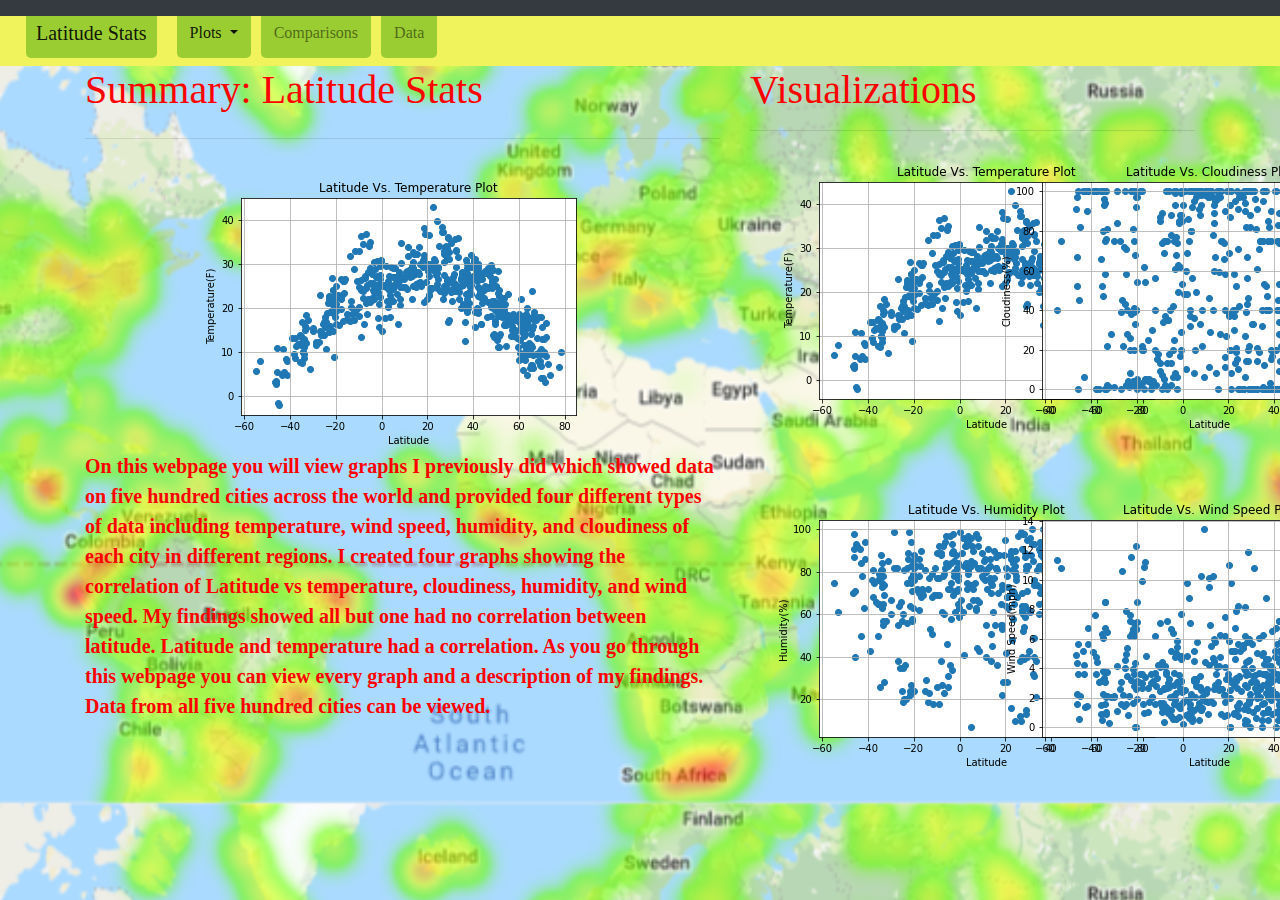
<file: index.html>
<!DOCTYPE html>
<html lang="en">

<head>
    <meta charset="UTF-8">
    <meta http-equiv="X-UA-Compatible" content="IE=edge">
    <meta name="viewport" content="width=device-width, initial-scale=1.0">
    <title>Latitude</title>
    <link rel="stylesheet" href="https://stackpath.bootstrapcdn.com/bootstrap/4.3.1/css/bootstrap.min.css" integrity=""
        crossorigin="anonymous">
    <link rel="stylesheet" href="style.css">
</head>

<body>
    <nav class="navbar navbar-expand-lg justify-content-center navbar-light">
        <a class="navbar-brand" href="index.html">Latitude Stats</a>
        <button class="navbar-toggler" type="button" data-toggle="collapse" data-target="#navbarSupportedContent"
            aria-controls="navbarSupportedContent" aria-expanded="false" aria-label="Toggle navigation">
            <span class="navbar-toggler-icon"></span>
        </button>



        <div class="collapse navbar-collapse" id="navbarSupportedContent">
            <ul class="navbar-nav mr-auto">
                <li class="nav-item active">
                    <a class="nav-link dropdown-toggle" href="#"  id="navbarDropdown" role="button"
                        data-toggle="dropdown" aria-haspopup="true" aria-expanded="false">
                        Plots
                    </a>
                    <div class="dropdown-menu" aria-labelledby="navbarDropdown">
                        <!-- <span class="dropdown-item-text">Plots</span> -->
                        <a class="dropdown-item" href="cloudiness.html">Cloudiness</a>
                        <a class="dropdown-item" href="humid.html">Humid</a>
                        <a class="dropdown-item" href="temperature.html">Temp</a>
                        <a class="dropdown-item" href="wind_speed.html">Wind Speed</a>
                    </div>
                </li>
                <li class="nav-item">
                    <a class="nav-link" href="comparisons.html">Comparisons</a>
                </li>
                <li class="nav=item">
                    <a class="nav-link" href="resources/cities.html">Data</a>
                </li>
            </ul>
            <div class="fixed-top">
                <div class="collapse" id="navbarToggleExternalContent">
                    <div class="bg-dark p-4">
                        <h5 class="text-white h4">Collapsed content</h5>
                        <span class="text-muted">Toggleable via the navbar brand.</span>
                    </div>
                </div>
                <nav class="navbar navbar-dark bg-dark">
                    <button class="navbar-toggler" type="button" data-toggle="collapse"
                        data-target="#navbarToggleExternalContent" aria-controls="navbarToggleExternalContent"
                        aria-expanded="false" aria-label="Toggle navigation">
                        <span class="navbar-toggler-icon"></span>
                    </button>
                </nav>
    </nav>

    </div>
    <div class="container">
        <div class="row">
            <div class="col-lg-7 col-md-12">
                <div class="box" style="padding-bottom: 20px;">
                    <h1 class="text-left">Summary: Latitude Stats</h1>
                    <hr class="my-4">
                    <img src="assets/images/Lat_V_Temp.png">
                    <p>On this webpage you will view graphs I previously did which showed data on five hundred cities across
                        the
                        world and provided four different types of data including temperature, wind speed, humidity, and
                        cloudiness of each city in different regions. I created four graphs showing the correlation of
                        Latitude
                        vs temperature, cloudiness, humidity, and wind speed. My findings showed all but one had no
                        correlation
                        between latitude. Latitude and temperature had a correlation. As you go through this webpage you can
                        view every graph and a description of my findings. Data from all five hundred cities can be viewed.
                    </p>
    
                </div>
    
            </div>
            <div class="col-lg-5 col-md-12 Transparent">
                <div class="box">
                    <h1 class="text-left">Visualizations</h1>
                    <hr>
                    <div class="container">
                        <div class="row" style="padding-bottom: 50px;">
                            <div class="col-md-6">
                                <a href="temperature.html"><img class="vis-image" src="assets/images/Lat_V_Temp.png"
                                    class="rounded float-left thumbnail" alt="Latitude Vs. Temperature"></a>
                            </div>
                            <div class="col-md-6">
                                <a href="cloudiness.html"><img class="Panel vis-image" src="assets/images/Lat_V_Cloudiness.png"
                                    class="rounded float-left thumbnail" alt="Latitude Vs. Cloudiness"></a>
                            </div>
                        </div>
                        <div class="row" style="padding-bottom: 30px;">
                            <div class="col-md-6">
                                <a href="humid.html"><img class="Panel vis-image" src="assets/images/Lat_V_Humid.png"
                                    class="rounded float-left thumbnail" alt="Latitude Vs. Humid"></a>
                            </div>
                            <div class="col-md-6">
                                <a href="wind_speed.html"><img class="Panel vis-image" src="assets/images/Lat_V_Wind Speed.png"
                                   class="rounded float-left thumbnail" alt="Latitude Vs. Wind Speed"></a>
                            </div>
                        </div>
                    </div>
                </div>
            </div>
        </div>
    </div>
    </div>
    
    <script src="https://cdn.jsdelivr.net/npm/jquery@3.5.1/dist/jquery.slim.min.js"
        integrity="sha384-DfXdz2htPH0lsSSs5nCTpuj/zy4C+OGpamoFVy38MVBnE+IbbVYUew+OrCXaRkfj"
        crossorigin="anonymous"></script>
    <script src="https://cdn.jsdelivr.net/npm/bootstrap@4.6.2/dist/js/bootstrap.bundle.min.js"
        integrity="sha384-Fy6S3B9q64WdZWQUiU+q4/2Lc9npb8tCaSX9FK7E8HnRr0Jz8D6OP9dO5Vg3Q9ct"
        crossorigin="anonymous"></script>
    </body>
    
    </html>
</file>
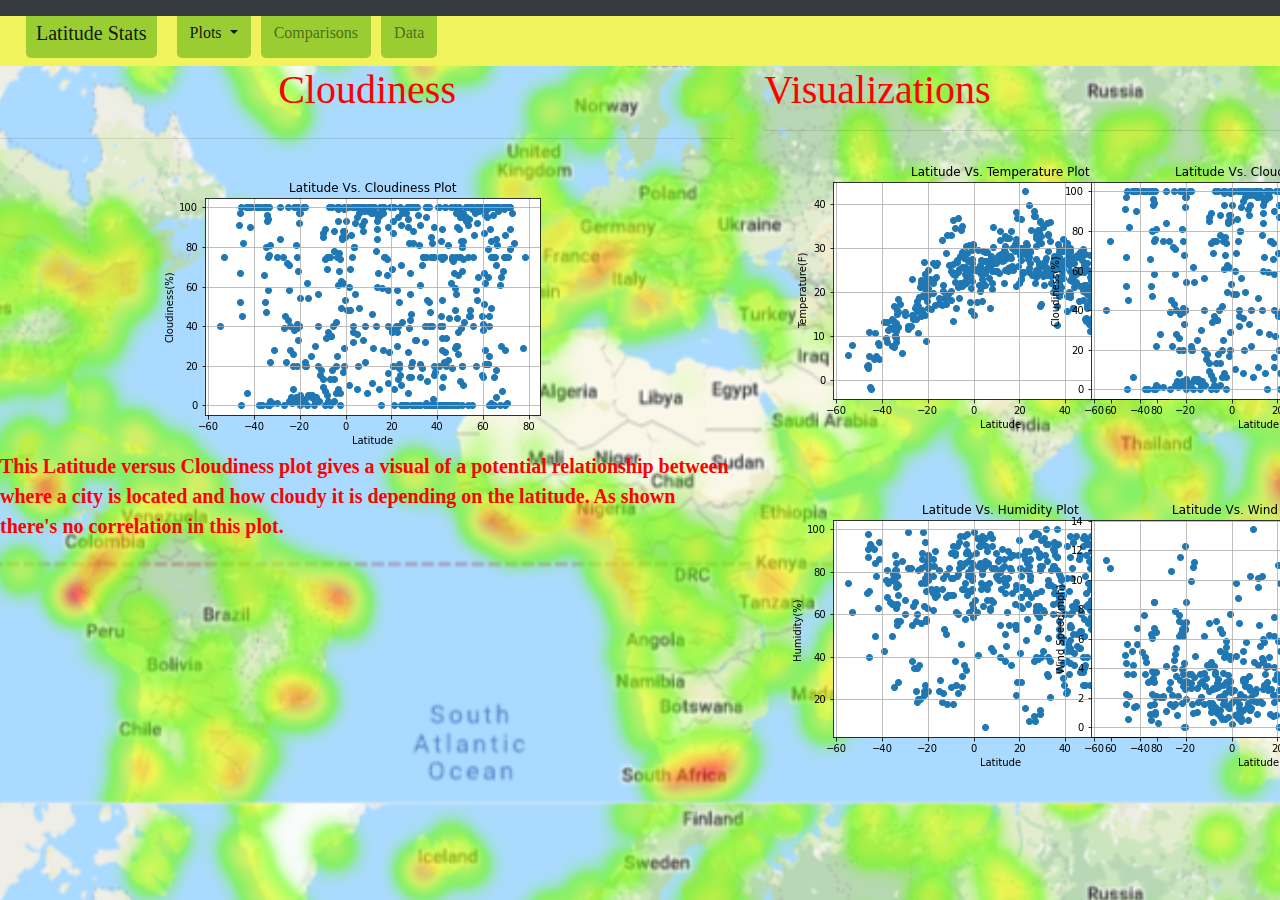
<file: cloudiness.html>
<!DOCTYPE html>
<html lang="en">

<head>
    <meta charset="UTF-8">
    <meta http-equiv="X-UA-Compatible" content="IE=edge">
    <meta name="viewport" content="width=device-width, initial-scale=1.0">
    <title>Cloudiness</title>
    <link rel="stylesheet" href="https://stackpath.bootstrapcdn.com/bootstrap/4.3.1/css/bootstrap.min.css" integrity=""
        crossorigin="anonymous">
    <link rel="stylesheet" href="style.css">
</head>


<body>
    <!-- <h1>Cloudiness</h1> -->

    <!-- <img src="assets/images/Lat_V_Cloudiness.png" alt="Latitude Vs. Cloudiness"> -->

    <body>
        <nav class="navbar navbar-expand-lg navbar-light">
            <a class="navbar-brand" href="index.html">Latitude Stats</a>
            <button class="navbar-toggler" type="button" data-toggle="collapse" data-target="#navbarSupportedContent"
                aria-controls="navbarSupportedContent" aria-expanded="false" aria-label="Toggle navigation">
                <span class="navbar-toggler-icon"></span>
            </button>

            <div class="collapse navbar-collapse" id="navbarSupportedContent">
                <ul class="navbar-nav mr-auto">
                    <li class="nav-item active">
                        <a class="nav-link dropdown-toggle" href="#" id="navbarDropdown" role="button"
                            data-toggle="dropdown" aria-haspopup="true" aria-expanded="false">
                            Plots
                        </a>
                        <div class="dropdown-menu" aria-labelledby="navbarDropdown">
                            <!-- <span class="dropdown-item-text">Plots</span> -->
                            <a class="dropdown-item" href="index.html">Home</a>
                            <a class="dropdown-item" href="humid.html">Humid</a>
                            <a class="dropdown-item" href="temperature.html">Temp</a>
                            <a class="dropdown-item" href="wind_speed.html">Wind Speed</a>
                        </div>
                    </li>
                    <li class="nav-item">
                        <a class="nav-link" href="comparisons.html">Comparisons</a>
                    </li>
                    <li class="nav=item">
                        <a class="nav-link" href="resources/cities.html">Data</a>
                    </li>
                </ul>
                <div class="fixed-top">
                    <div class="collapse" id="navbarToggleExternalContent">
                        <div class="bg-dark p-4">
                            <h5 class="text-white h4">Collapsed content</h5>
                            <span class="text-muted">Toggleable via the navbar brand.</span>
                        </div>
                    </div>
                    <nav class="navbar navbar-dark bg-dark">
                        <button class="navbar-toggler" type="button" data-toggle="collapse"
                            data-target="#navbarToggleExternalContent" aria-controls="navbarToggleExternalContent"
                            aria-expanded="false" aria-label="Toggle navigation">
                            <span class="navbar-toggler-icon"></span>
                        </button>
                    </nav>
                </div>
            </div>
        </nav>
        <div class="row content">
            <div class="col-lg-7 col-md-12">
                <h1 class="title">Cloudiness</h1>
                <hr class="my-4">
                <img src="assets/images/Lat_V_Cloudiness.png">
                <p>This Latitude versus Cloudiness plot gives a visual of a potential relationship between where a city
                    is located and how cloudy it is depending on the latitude. As shown there's no correlation in this
                    plot.</p>





            </div>
            <div class="col-lg-5 col-md-12 Transparent">
                <div class="box">
                    <h1 class="text-left">Visualizations</h1>
                    <hr>
                    <div class="container">
                        <div class="row" style="padding-bottom: 50px;">
                            <div class="col-6">
                                <a href="temperature.html"><img class="Panel" src="assets/images/Lat_V_Temp.png"
                                        class="rounded float-left thumbnail" alt="Latitude Vs. Temperature"></a>
                            </div>
                            <div class="col-6">
                                <a href="cloudiness.html"><img class="Panel" src="assets/images/Lat_V_Cloudiness.png"
                                        class="rounded float-left thumbnail" alt="Latitude Vs. Cloudiness"></a>
                            </div>
                        </div>
                        <div class="row" style="padding-bottom: 30px;">
                            <div class="col-6">
                                <a href="humid.html"><img class="Panel" src="assets/images/Lat_V_Humid.png"
                                        class="rounded float-left thumbnail" alt="Latitude Vs. Humid"></a>
                            </div>
                            <div class="col-6">
                                <a href="wind_speed.html"><img class="Panel" src="assets/images/Lat_V_Wind Speed.png"
                                        class="rounded float-left thumbnail" alt="Latitude Vs. Wind Speed"></a>
                            </div>
                        </div>
                    </div>
                </div>
            </div>
        </div>
        </div>
        </div>
        </div>
        <script src="https://cdn.jsdelivr.net/npm/jquery@3.5.1/dist/jquery.slim.min.js"
            integrity="sha384-DfXdz2htPH0lsSSs5nCTpuj/zy4C+OGpamoFVy38MVBnE+IbbVYUew+OrCXaRkfj"
            crossorigin="anonymous"></script>
        <script src="https://cdn.jsdelivr.net/npm/bootstrap@4.6.2/dist/js/bootstrap.bundle.min.js"
            integrity="sha384-Fy6S3B9q64WdZWQUiU+q4/2Lc9npb8tCaSX9FK7E8HnRr0Jz8D6OP9dO5Vg3Q9ct"
            crossorigin="anonymous"></script>
    </body>
</body>

</html>
</file>
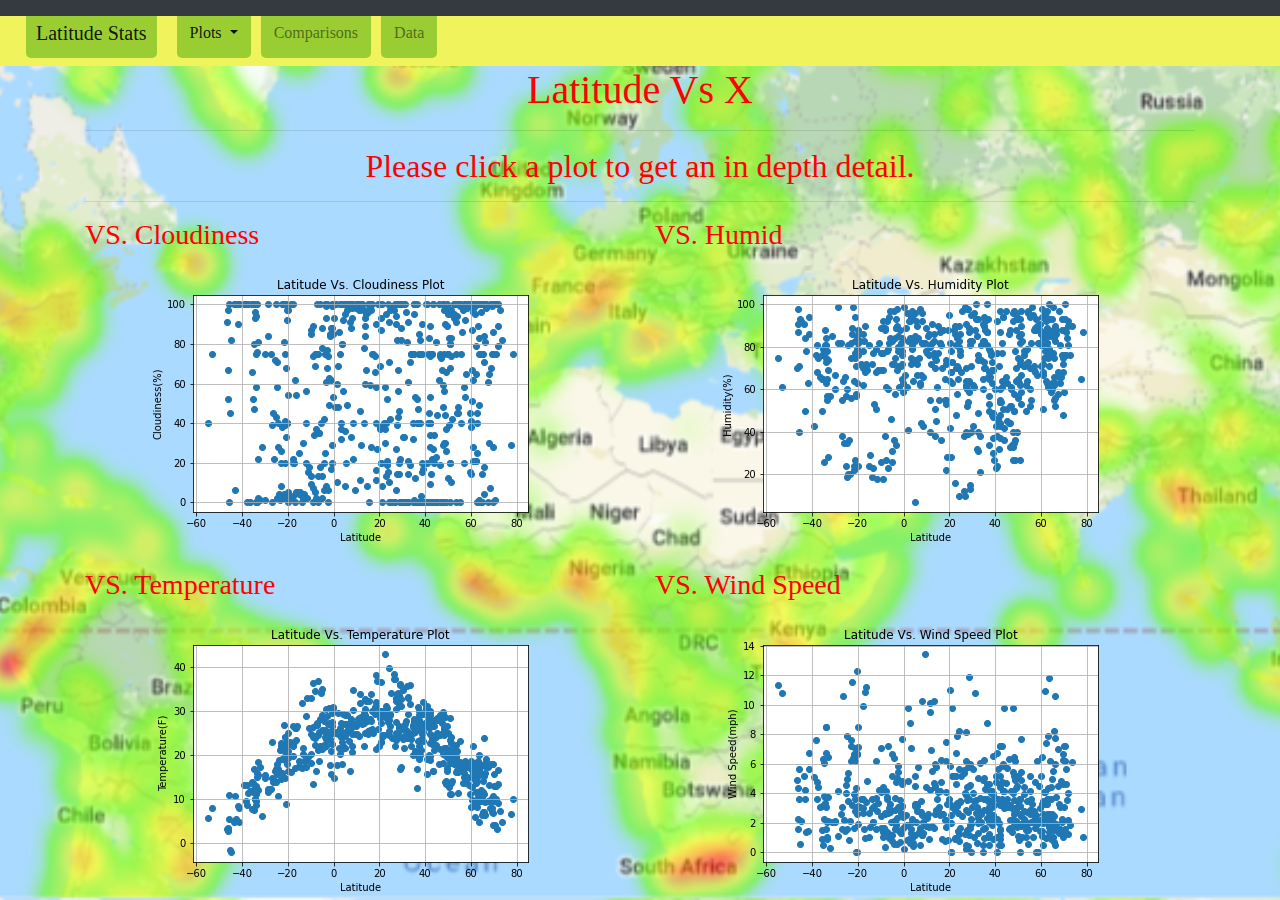
<file: comparisons.html>
<!DOCTYPE html>
<html lang="en">

<head>
    <meta charset="UTF-8">
    <meta http-equiv="X-UA-Compatible" content="IE=edge">
    <meta name="viewport" content="width=device-width, initial-scale=1.0">
    <title>Comparisons</title>
    <link rel="stylesheet" href="https://stackpath.bootstrapcdn.com/bootstrap/4.3.1/css/bootstrap.min.css" integrity=""
        crossorigin="anonymous">
    <link rel="stylesheet" href="style.css">
</head>

<body>
    <nav class="navbar navbar-expand-lg navbar-light">
        <a class="navbar-brand" href="index.html">Latitude Stats</a>
        <button class="navbar-toggler" type="button" data-toggle="collapse" data-target="#navbarSupportedContent"
            aria-controls="navbarSupportedContent" aria-expanded="false" aria-label="Toggle navigation">
            <span class="navbar-toggler-icon"></span>
        </button>

        <div class="collapse navbar-collapse" id="navbarSupportedContent">
            <ul class="navbar-nav mr-auto">
                <li class="nav-item active">
                    <a class="nav-link dropdown-toggle" href="#" id="navbarDropdown" role="button"
                        data-toggle="dropdown" aria-haspopup="true" aria-expanded="false">
                        Plots
                    </a>
                    <div class="dropdown-menu" aria-labelledby="navbarDropdown">
                        <!-- <span class="dropdown-item-text">Plots</span> -->
                        <a class="dropdown-item" href="index.html">Home</a>
                        <a class="dropdown-item" href="cloudiness.html">Cloudiness</a>
                        <a class="dropdown-item" href="humid.html">Humid</a>
                        <a class="dropdown-item" href="temperature.html">Temp</a>
                        <a class="dropdown-item" href="wind_speed.html">Wind Speed</a>
                    </div>
                </li>
                <li class="nav-item">
                    <a class="nav-link" href="#">Comparisons</a>
                </li>
                <li class="nav=item">
                    <a class="nav-link" href="resources/cities.html">Data</a>
                </li>
            </ul>
            <div class="fixed-top">
                <div class="collapse" id="navbarToggleExternalContent">
                    <div class="bg-dark p-4">
                        <h5 class="text-white h4">Collapsed content</h5>
                        <span class="text-muted">Toggleable via the navbar brand.</span>
                    </div>
                </div>
                <nav class="navbar navbar-dark bg-dark">
                    <button class="navbar-toggler" type="button" data-toggle="collapse"
                        data-target="#navbarToggleExternalContent" aria-controls="navbarToggleExternalContent"
                        aria-expanded="false" aria-label="Toggle navigation">
                        <span class="navbar-toggler-icon"></span>
                    </button>
                </nav>
            </div>
        </div>
    </nav>

    <div class="container">
        <div class="row">
            <div class="col-md-12">
                <h1>Latitude Vs X</h1>

                <hr>

                <h2>Please click a plot to get an in depth detail.</h2>


                <hr>

            </div>

        </div>


        <div class="row">
            <div class="col-md-6" style="padding-bottom: 20px;">
                <h3>VS. Cloudiness</h3><a href="cloudiness.html"><img src="assets/images/Lat_V_Cloudiness.png"></a>
            </div>

            <div class="col-md-6" style="padding-bottom: 20px;">
                <h3>VS. Humid</h3><a href="humid.html"><img src="assets/images/Lat_V_Humid.png"></a>
            </div>

        </div>

        <div class="row">
            <div class="col-md-6">
                <h3>VS. Temperature</h3><a href="temperature.html"><img src="assets/images/Lat_V_Temp.png"></a>
            </div>

            <div class="col-md-6">
                <h3>VS. Wind Speed</h3><a href="wind_speed.html"><img src="assets/images/Lat_V_Wind Speed.png"></a>
            </div>

        </div>


    </div>
    <script src="https://cdn.jsdelivr.net/npm/jquery@3.5.1/dist/jquery.slim.min.js"
        integrity="sha384-DfXdz2htPH0lsSSs5nCTpuj/zy4C+OGpamoFVy38MVBnE+IbbVYUew+OrCXaRkfj"
        crossorigin="anonymous"></script>
    <script src="https://cdn.jsdelivr.net/npm/bootstrap@4.6.2/dist/js/bootstrap.bundle.min.js"
        integrity="sha384-Fy6S3B9q64WdZWQUiU+q4/2Lc9npb8tCaSX9FK7E8HnRr0Jz8D6OP9dO5Vg3Q9ct"
        crossorigin="anonymous"></script>
</body>

</html>
</file>
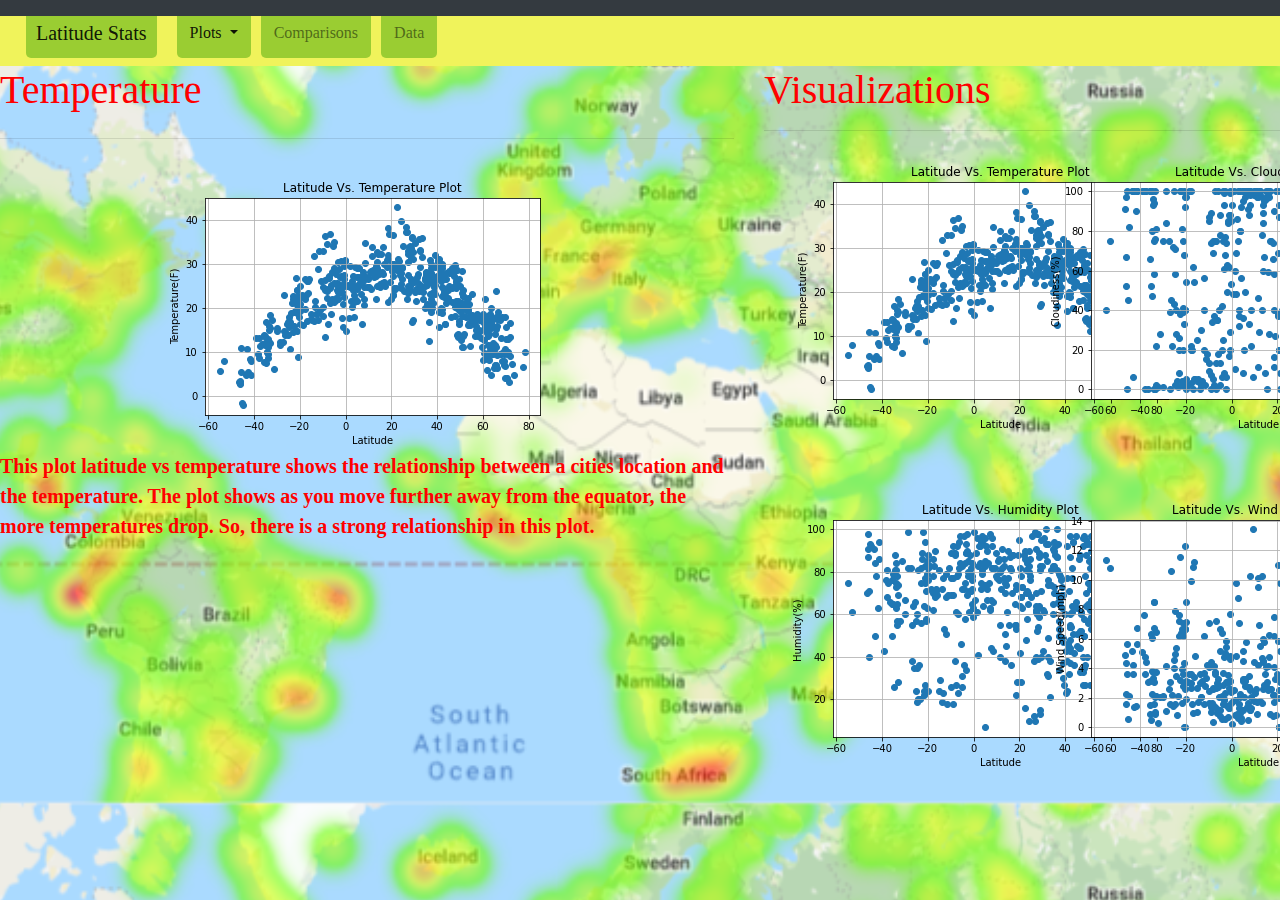
<file: temperature.html>
<!DOCTYPE html>
<html lang="en">

<head>
    <meta charset="UTF-8">
    <meta http-equiv="X-UA-Compatible" content="IE=edge">
    <meta name="viewport" content="width=device-width, initial-scale=1.0">
    <title>Temperature</title>
    <link rel="stylesheet" href="https://stackpath.bootstrapcdn.com/bootstrap/4.3.1/css/bootstrap.min.css" integrity=""
        crossorigin="anonymous">
    <link rel="stylesheet" href="style.css">
</head>

<body>

    <body>
        <nav class="navbar navbar-expand-lg navbar-light">
            <a class="navbar-brand" href="index.html">Latitude Stats</a>
            <button class="navbar-toggler" type="button" data-toggle="collapse" data-target="#navbarSupportedContent"
                aria-controls="navbarSupportedContent" aria-expanded="false" aria-label="Toggle navigation">
                <span class="navbar-toggler-icon"></span>
            </button>

            <div class="collapse navbar-collapse" id="navbarSupportedContent">
                <ul class="navbar-nav mr-auto">
                    <li class="nav-item active">
                        <a class="nav-link dropdown-toggle" href="#" id="navbarDropdown" role="button"
                            data-toggle="dropdown" aria-haspopup="true" aria-expanded="false">
                            Plots
                        </a>
                        <div class="dropdown-menu" aria-labelledby="navbarDropdown">
                            <!-- <span class="dropdown-item-text">Plots</span> -->
                            <a class="dropdown-item" href="index.html">Home</a>
                            <a class="dropdown-item" href="humid.html">Humid</a>
                            <a class="dropdown-item" href="temperature.html">Temp</a>
                            <a class="dropdown-item" href="wind_speed.html">Wind Speed</a>
                        </div>
                    </li>
                    <li class="nav-item">
                        <a class="nav-link" href="comparisons.html">Comparisons</a>
                    </li>
                    <li class="nav=item">
                        <a class="nav-link" href="resources/cities.html">Data</a>
                    </li>
                </ul>
                <div class="fixed-top">
                    <div class="collapse" id="navbarToggleExternalContent">
                        <div class="bg-dark p-4">
                            <h5 class="text-white h4">Collapsed content</h5>
                            <span class="text-muted">Toggleable via the navbar brand.</span>
                        </div>
                    </div>
                    <nav class="navbar navbar-dark bg-dark">
                        <button class="navbar-toggler" type="button" data-toggle="collapse"
                            data-target="#navbarToggleExternalContent" aria-controls="navbarToggleExternalContent"
                            aria-expanded="false" aria-label="Toggle navigation">
                            <span class="navbar-toggler-icon"></span>
                        </button>
                    </nav>
                </div>
            </div>
        </nav>





        <div class="row content">
            <div class="col-lg-7 col-md-12">
                <h1 class="text-left">Temperature</h1>
                <hr class="my-4">
                <img src="assets/images/Lat_V_Temp.png">
                <p>This plot latitude vs temperature shows the relationship between a cities location and the
                    temperature. The plot shows as you move further away from the equator, the more temperatures drop.
                    So, there is a strong relationship in this plot.</p>





            </div>
            <div class="col-lg-5 col-md-12 Transparent">
                <div class="box">
                    <h1 class="text-left">Visualizations</h1>
                    <hr>
                    <div class="container">
                        <div class="row" style="padding-bottom: 50px;">
                            <div class="col-6">
                                <a href="temperature.html"><img class="Panel" src="assets/images/Lat_V_Temp.png"
                                        class="rounded float-left thumbnail" alt="Latitude Vs. Temperature"></a>
                            </div>
                            <div class="col-6">
                                <a href="cloudiness.html"><img class="Panel" src="assets/images/Lat_V_Cloudiness.png"
                                        class="rounded float-left thumbnail" alt="Latitude Vs. Cloudiness"></a>
                            </div>
                        </div>
                        <div class="row" style="padding-bottom: 30px;">
                            <div class="col-6">
                                <a href="humid.html"><img class="Panel" src="assets/images/Lat_V_Humid.png"
                                        class="rounded float-left thumbnail" alt="Latitude Vs. Humid"></a>
                            </div>
                            <div class="col-6">
                                <a href="wind_speed.html"><img class="Panel" src="assets/images/Lat_V_Wind Speed.png"
                                        class="rounded float-left thumbnail" alt="Latitude Vs. Wind Speed"></a>
                            </div>
                        </div>
                    </div>
                </div>
            </div>
        </div>
        </div>
        </div>



        <script src="https://cdn.jsdelivr.net/npm/jquery@3.5.1/dist/jquery.slim.min.js"
            integrity="sha384-DfXdz2htPH0lsSSs5nCTpuj/zy4C+OGpamoFVy38MVBnE+IbbVYUew+OrCXaRkfj"
            crossorigin="anonymous"></script>
        <script src="https://cdn.jsdelivr.net/npm/bootstrap@4.6.2/dist/js/bootstrap.bundle.min.js"
            integrity="sha384-Fy6S3B9q64WdZWQUiU+q4/2Lc9npb8tCaSX9FK7E8HnRr0Jz8D6OP9dO5Vg3Q9ct"
            crossorigin="anonymous"></script>

    </body>

</html>
</file>
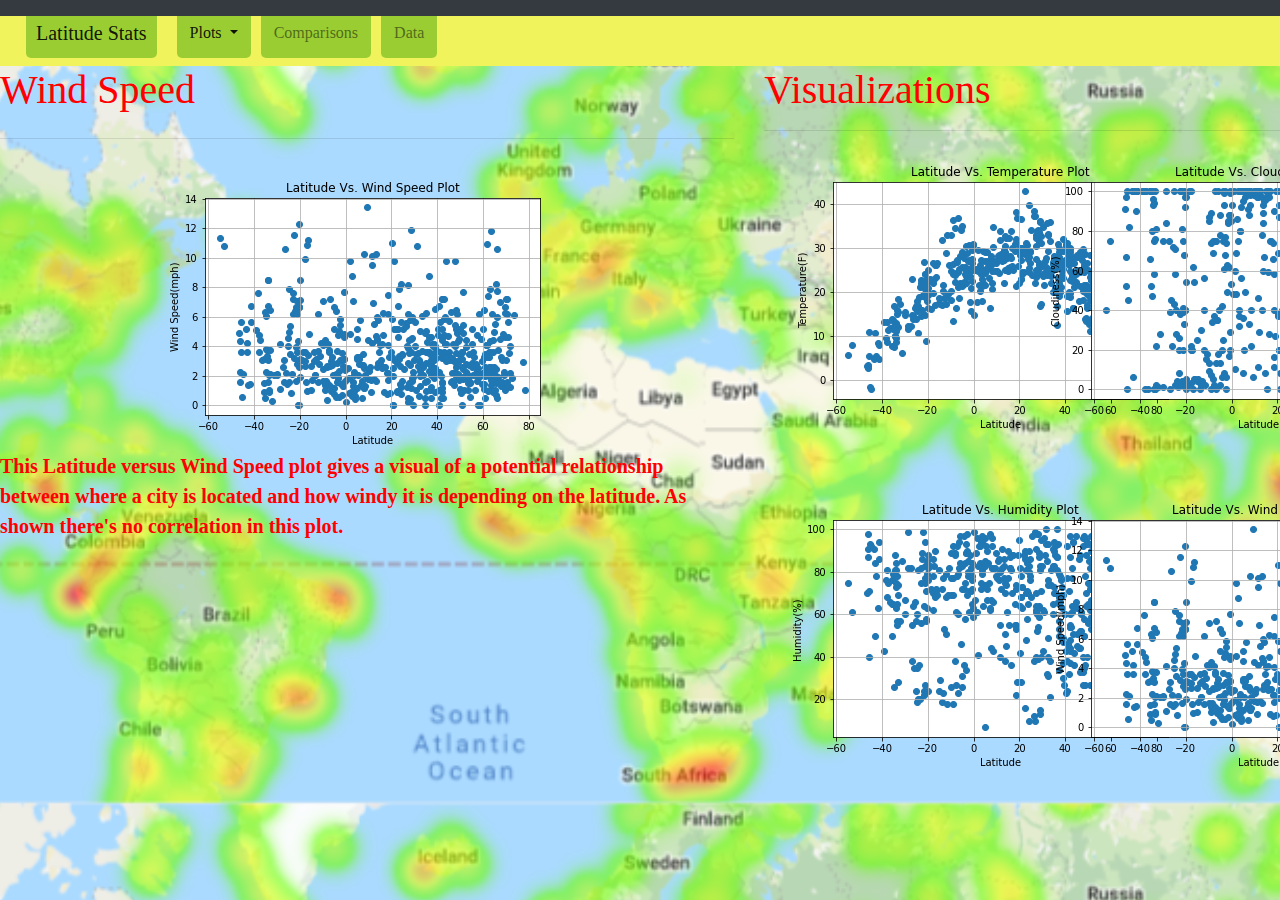
<file: wind_speed.html>
<!DOCTYPE html>
<html lang="en">

<head>
    <meta charset="UTF-8">
    <meta http-equiv="X-UA-Compatible" content="IE=edge">
    <meta name="viewport" content="width=device-width, initial-scale=1.0">
    <title>Wind Speed</title>
    <link rel="stylesheet" href="https://stackpath.bootstrapcdn.com/bootstrap/4.3.1/css/bootstrap.min.css" integrity=""
        crossorigin="anonymous">
    <link rel="stylesheet" href="style.css">
</head>

<body>

    <body>
        <nav class="navbar navbar-expand-lg navbar-light">
            <a class="navbar-brand" href="index.html">Latitude Stats</a>
            <button class="navbar-toggler" type="button" data-toggle="collapse" data-target="#navbarSupportedContent"
                aria-controls="navbarSupportedContent" aria-expanded="false" aria-label="Toggle navigation">
                <span class="navbar-toggler-icon"></span>
            </button>

            <div class="collapse navbar-collapse" id="navbarSupportedContent">
                <ul class="navbar-nav mr-auto">
                    <li class="nav-item active">
                        <a class="nav-link dropdown-toggle" href="#" id="navbarDropdown" role="button"
                            data-toggle="dropdown" aria-haspopup="true" aria-expanded="false">
                            Plots
                        </a>
                        <div class="dropdown-menu" aria-labelledby="navbarDropdown">
                            <!-- <span class="dropdown-item-text">Plots</span> -->
                            <a class="dropdown-item" href="index.html">Home</a>
                            <a class="dropdown-item" href="cloudiness.html">Cloudiness</a>
                            <a class="dropdown-item" href="temperature.html">Temp</a>
                            <a class="dropdown-item" href="humid.html">Humidity</a>
                        </div>
                    </li>
                    <li class="nav-item">
                        <a class="nav-link" href="comparisons.html">Comparisons</a>
                    </li>
                    <li class="nav=item">
                        <a class="nav-link" href="resources/cities.html">Data</a>
                    </li>
                </ul>
                <div class="fixed-top">
                    <div class="collapse" id="navbarToggleExternalContent">
                        <div class="bg-dark p-4">
                            <h5 class="text-white h4">Collapsed content</h5>
                            <span class="text-muted">Toggleable via the navbar brand.</span>
                        </div>
                    </div>
                    <nav class="navbar navbar-dark bg-dark">
                        <button class="navbar-toggler" type="button" data-toggle="collapse"
                            data-target="#navbarToggleExternalContent" aria-controls="navbarToggleExternalContent"
                            aria-expanded="false" aria-label="Toggle navigation">
                            <span class="navbar-toggler-icon"></span>
                        </button>
                    </nav>
                </div>
            </div>
        </nav>



        <div class="row content">
            <div class="col-lg-7 col-md-12">
                <h1 class="text-left">Wind Speed</h1>
                <hr class="my-4">
                <img src="assets/images/Lat_V_Wind Speed.png">
                <p>This Latitude versus Wind Speed plot gives a visual of a potential relationship between where a city
                    is located and how windy it is depending on the latitude. As shown there's no correlation in this
                    plot.</p>




            </div>
            <div class="col-lg-5 col-md-12 Transparent">
                <div class="box">
                    <h1 class="text-left">Visualizations</h1>
                    <hr>
                    <div class="container">
                        <div class="row" style="padding-bottom: 50px;">
                            <div class="col-6">
                                <a href="temperature.html"><img class="Panel" src="assets/images/Lat_V_Temp.png"
                                    class="rounded float-left thumbnail" alt="Latitude Vs. Temperature"></a>
                            </div>
                            <div class="col-6">
                                <a href="cloudiness.html"><img class="Panel" src="assets/images/Lat_V_Cloudiness.png"
                                    class="rounded float-left thumbnail" alt="Latitude Vs. Cloudiness"></a>
                            </div>
                        </div>
                        <div class="row" style="padding-bottom: 30px;">
                            <div class="col-6">
                                <a href="humid.html"><img class="Panel" src="assets/images/Lat_V_Humid.png"
                                    class="rounded float-left thumbnail" alt="Latitude Vs. Humid"></a>
                            </div>
                            <div class="col-6">
                                <a href="wind_speed.html"><img class="Panel" src="assets/images/Lat_V_Wind Speed.png"
                                   class="rounded float-left thumbnail" alt="Latitude Vs. Wind Speed"></a>
                            </div>
                        </div>
                    </div>
                </div>
            </div>
        </div>
    </div>
    </div>


        <!-- <h1>Wind Speed</h1>

        <hr>


        <img src="assets/images/Lat_V_Wind Speed.png" alt="Latitude Vs. Wind Speed"> -->

        <script src="https://cdn.jsdelivr.net/npm/jquery@3.5.1/dist/jquery.slim.min.js"
            integrity="sha384-DfXdz2htPH0lsSSs5nCTpuj/zy4C+OGpamoFVy38MVBnE+IbbVYUew+OrCXaRkfj"
            crossorigin="anonymous"></script>
        <script src="https://cdn.jsdelivr.net/npm/bootstrap@4.6.2/dist/js/bootstrap.bundle.min.js"
            integrity="sha384-Fy6S3B9q64WdZWQUiU+q4/2Lc9npb8tCaSX9FK7E8HnRr0Jz8D6OP9dO5Vg3Q9ct"
            crossorigin="anonymous"></script>

    </body>

</html>
</file>
<file: style.css>
.navbar-brand {
    padding: 10px;
    background-color: yellowgreen;
    margin-left: 10px;
    margin-right: 10px;
    border-radius: 5px;
}

.navbar {
    background-color: rgb(240, 243, 91);
}


.navbar li {
    display: inline-block;
    padding: 5px;
    margin-right: 5S0px;
    margin-left: 10px;
    cursor: pointer;
    background: yellowgreen;
    border-radius: 5px;
    text-align: center;
}


p {
    text-align: left;
    font-size: 20px;
    font-weight: bold;
    color: red;
}


img {
    margin-left: auto;
    margin: auto;
    display: block;
    size: 15px;
}


body {
    background-image: url(assets/images/heatmap.png);
    background-size: cover;
    background-position: center;
    box-sizing: border-box;
    font-family: 'Times New Roman', Times, serif;
}

h1 {
    text-align: center;
    margin-top: auto;
    margin-bottom: auto;
    color: red
}

h2 {
    text-align: center;
    margin-top: auto;
    margin-bottom: auto;
    color: red
}

h3 {
    text-align: justify;
    color: red;
}

.content-table {
    border-collapse: collapse;
    margin: 25px 0;
    font-size: 0.9em;
    min-width: 488px;
}
</file>
